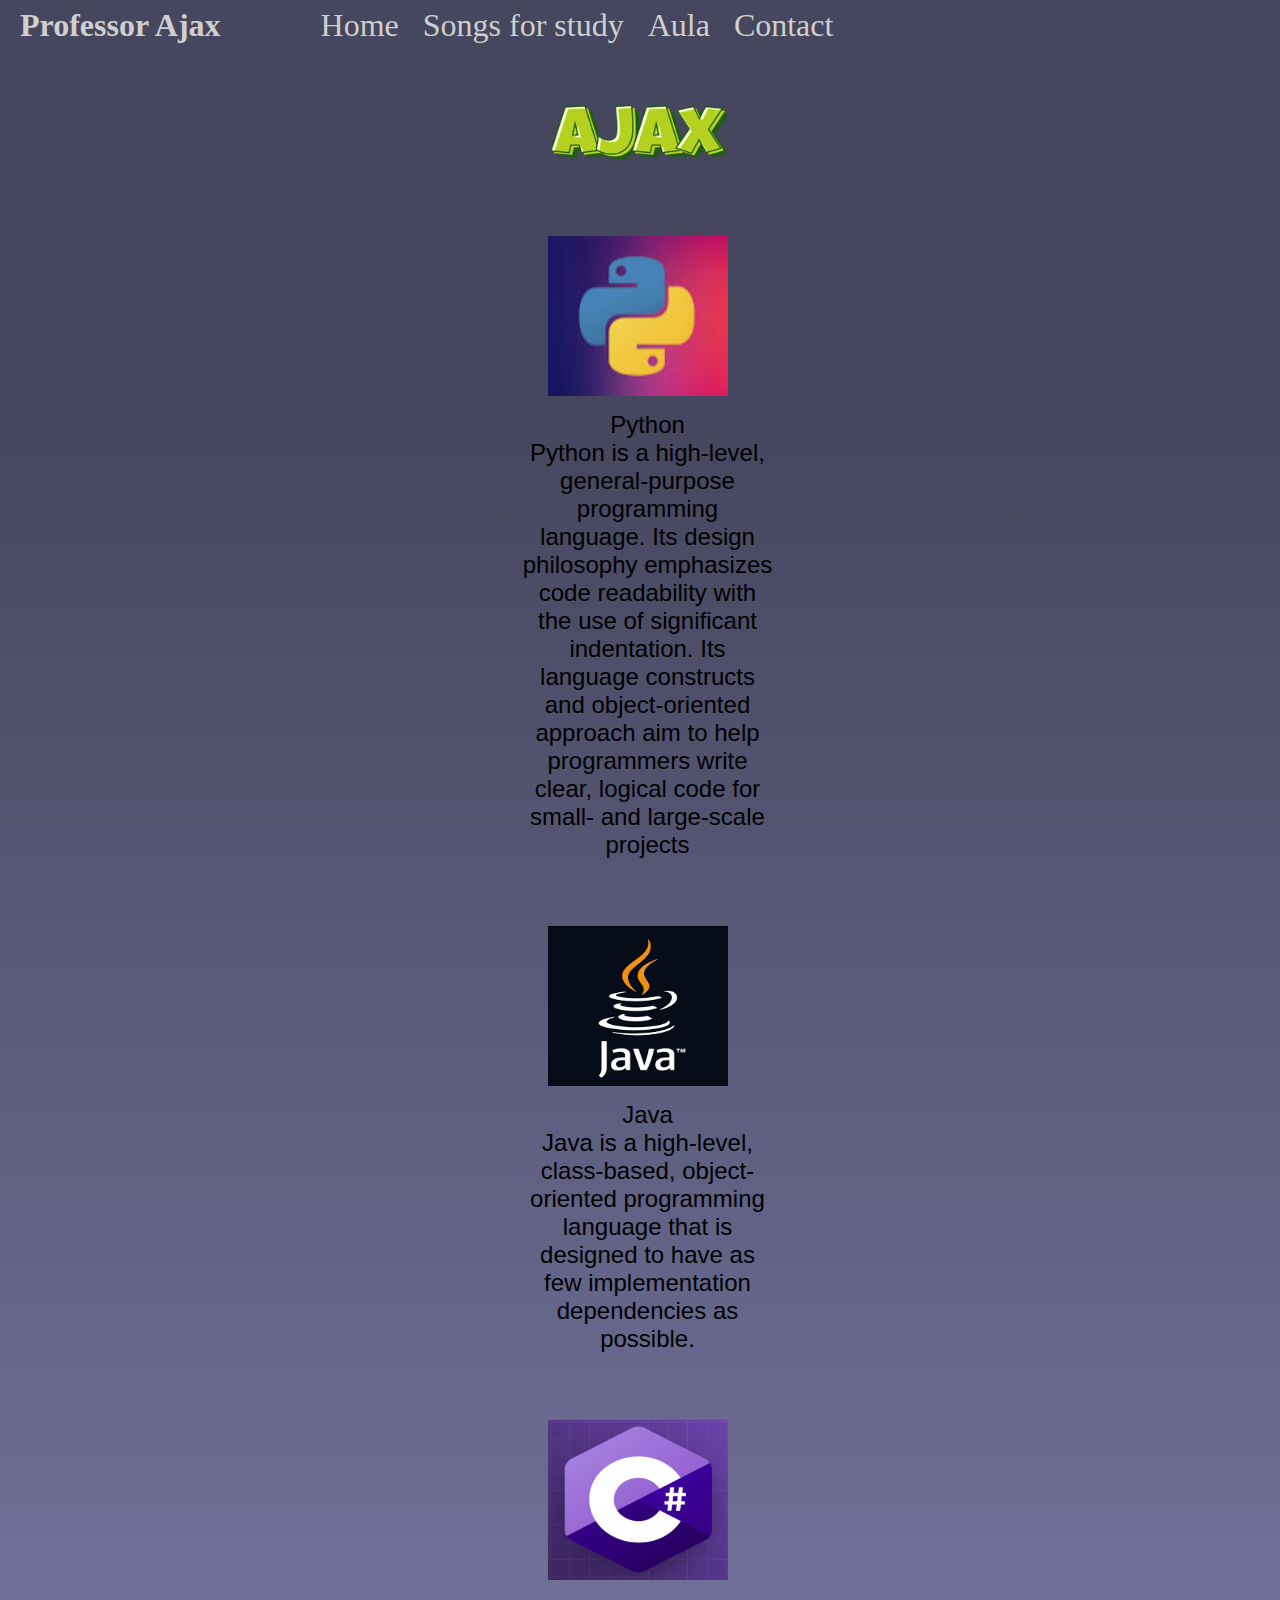
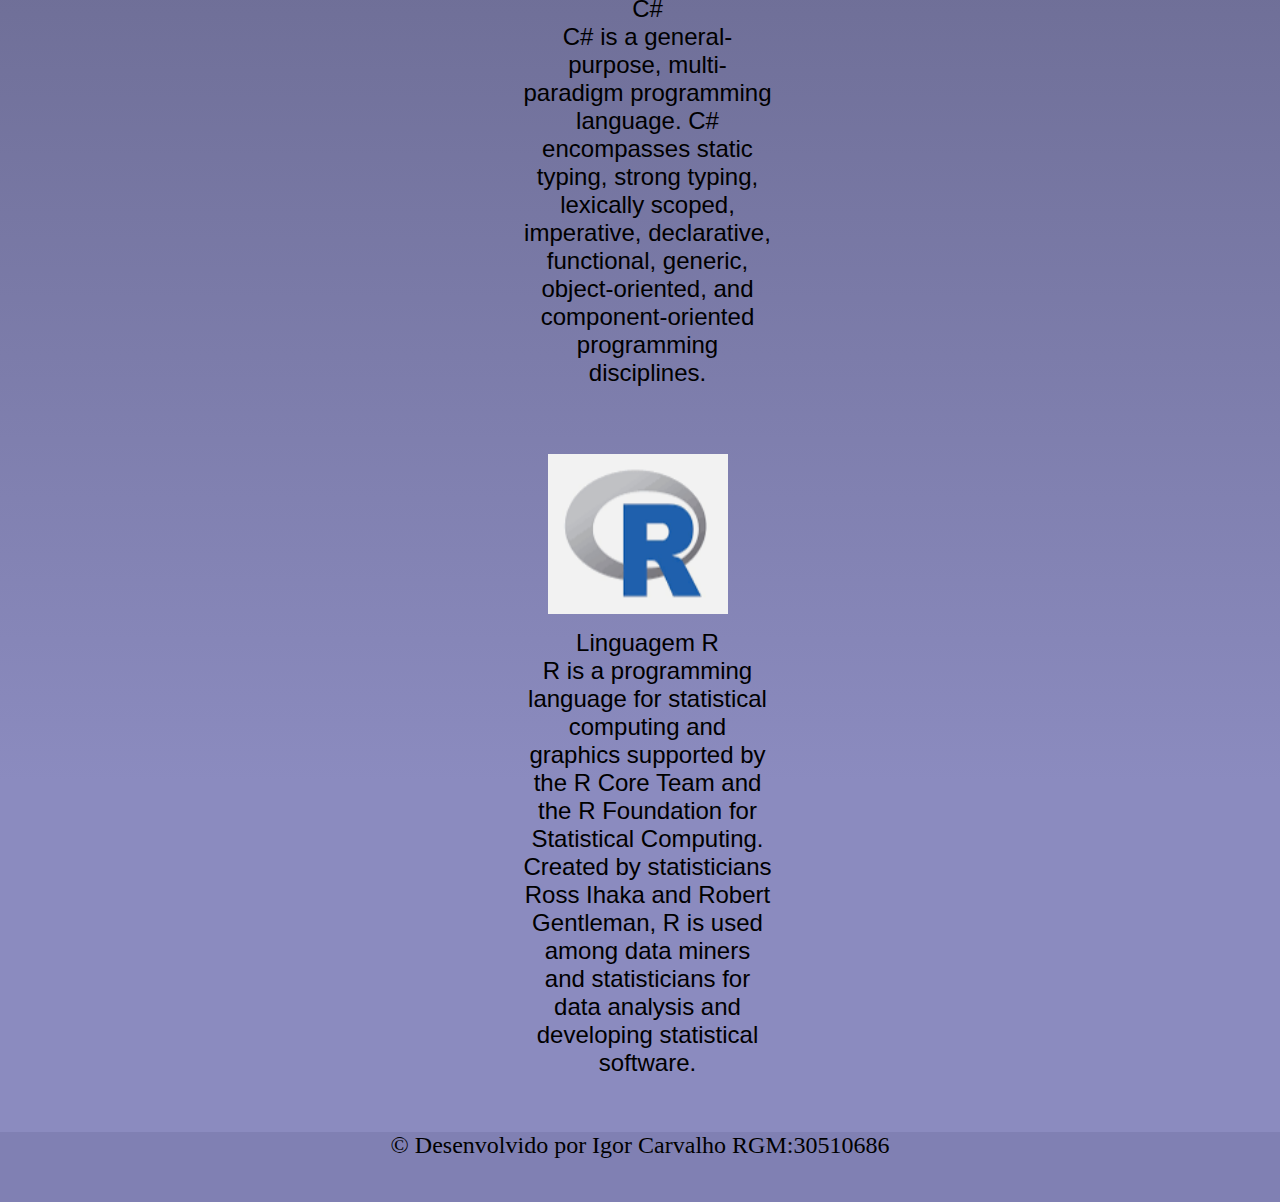
<file: index.html>
<!DOCTYPE html>
<html lang="en">
  <head>
    <meta charset="UTF-8" />
    <meta http-equiv="X-UA-Compatible" content="IE=edge" />
    <meta name="viewport" content="width=device-width, initial-scale=1.0" />
    <title>Home</title>
    <link rel="stylesheet" href="./css/index.css" />
  </head>
  <body>
    <header>
      <h1 id="h1">Professor Ajax</h1>
      <nav>
        <a class="a1 alinks" href="index.html">Home</a>
        <a class="alinks" href="songs.html">Songs for study</a>
        <a class="alinks" href="Aula.html">Aula</a>
        <a class="alinks" href="Contato.html">Contact</a>
      </nav>
    </header>
    <section class="corpo">
      <div id="ajax">
        <img src="./img/Ajax.png" />
      </div>

      <div class="lang">
        <figure>
          <img class="languages" src="./img/python.png" />
          <figcaption>
            Python<br />
            Python is a high-level, general-purpose programming language. Its
            design philosophy emphasizes code readability with the use of
            significant indentation. Its language constructs and object-oriented
            approach aim to help programmers write clear, logical code for
            small- and large-scale projects
          </figcaption>
        </figure>
      </div>
      <div class="lang">
        <figure>
          <img class="languages" src="./img/java.png" />
          <figcaption>
            Java<br />
            Java is a high-level, class-based, object-oriented programming
            language that is designed to have as few implementation dependencies
            as possible.
          </figcaption>
        </figure>
      </div>
      <div class="lang">
        <figure>
          <img class="languages" src="./img/cs.png" />
          <figcaption>
            C#<br />C# is a general-purpose, multi-paradigm programming
            language. C# encompasses static typing, strong typing, lexically
            scoped, imperative, declarative, functional, generic,
            object-oriented, and component-oriented programming disciplines.
          </figcaption>
        </figure>
      </div>
      <div class="lang">
        <figure>
          <img class="languages" src="./img/r.png" />
          <figcaption>
            Linguagem R<br />R is a programming language for statistical
            computing and graphics supported by the R Core Team and the R
            Foundation for Statistical Computing. Created by statisticians Ross
            Ihaka and Robert Gentleman, R is used among data miners and
            statisticians for data analysis and developing statistical software.
          </figcaption>
        </figure>
      </div>
    </section>
    <footer>
      <p>&copy; Desenvolvido por Igor Carvalho RGM:30510686</p>
    </footer>
  </body>
</html>
</file>
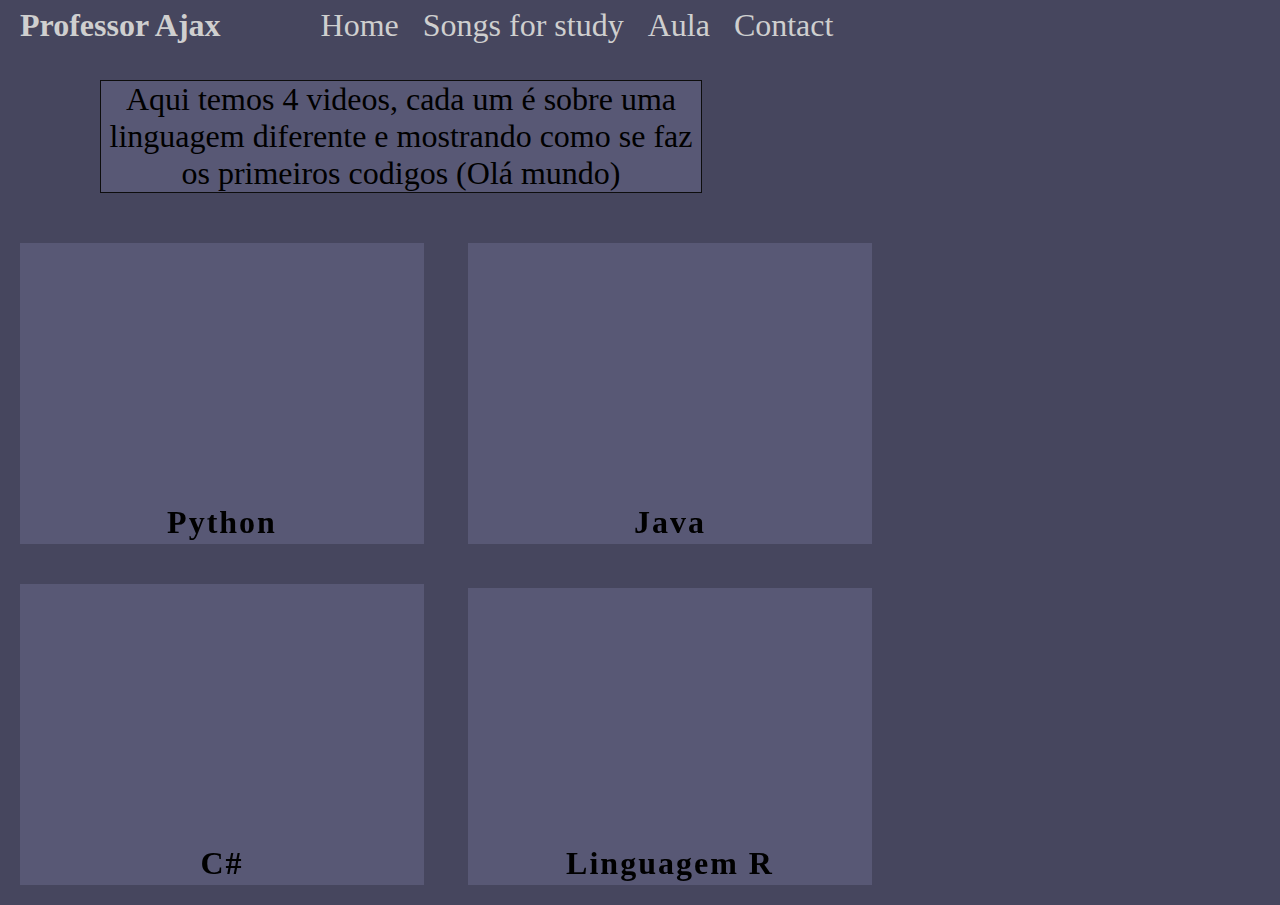
<file: Aula.html>
<!DOCTYPE html>
<html lang="en">
  <head>
    <meta charset="UTF-8" />
    <meta http-equiv="X-UA-Compatible" content="IE=edge" />
    <meta name="viewport" content="width=device-width, initial-scale=1.0" />
    <title>Aula</title>
    <link rel="stylesheet" href="./css/aula.css" />
  </head>
  <body>
    <header>
      <h1 id="h1">Professor Ajax</h1>
      <nav>
        <a class="a1 alinks" href="index.html">Home</a>
        <a class="alinks" href="songs.html">Songs for study</a>
        <a class="alinks" href="Aula.html">Aula</a>
        <a class="alinks" href="Contato.html">Contact</a>
      </nav>
    </header>
    <article>
      Aqui temos 4 videos, cada um é sobre uma linguagem diferente e mostrando
      como se faz os primeiros codigos (Olá mundo)
    </article>
    <section>
      <div>
        <figure id="v1">
          <iframe
            src="https://www.youtube.com/embed/dn4CIVr3bpM"
            title="YouTube video player"
            frameborder="0"
            allow="accelerometer; autoplay; clipboard-write; encrypted-media; gyroscope; picture-in-picture"
            allowfullscreen
          ></iframe>
          <figcaption>Python</figcaption>
        </figure>

        <figure id="v2">
          <iframe
            src="https://www.youtube.com/embed/6nRQCFhBNY0"
            title="YouTube video player"
            frameborder="0"
            allow="accelerometer; autoplay; clipboard-write; encrypted-media; gyroscope; picture-in-picture"
            allowfullscreen
          ></iframe>
          <figcaption>Java</figcaption>
        </figure>

        <figure id="v3">
          <iframe
            src="https://www.youtube.com/embed/BTZiov3ti0s"
            title="YouTube video player"
            frameborder="0"
            allow="accelerometer; autoplay; clipboard-write; encrypted-media; gyroscope; picture-in-picture"
            allowfullscreen
          ></iframe>
          <figcaption>C#</figcaption>
        </figure>

        <figure id="v4">
          <iframe
            src="https://www.youtube.com/embed/mRlncrX94xQ"
            title="YouTube video player"
            frameborder="0"
            allow="accelerometer; autoplay; clipboard-write; encrypted-media; gyroscope; picture-in-picture"
            allowfullscreen
          ></iframe>
          <figcaption>Linguagem R</figcaption>
        </figure>
      </div>
    </section>
  </body>
</html>
</file>
<file: css/index.css>
body {
  margin: 0;
  padding: 0;
  background: -webkit-linear-gradient(270deg, #46465e 15%, #8b8bbf 85%);
}
/* HEADER */
header {
  margin: 0;
  height: 50px;
  display: flex;
  flex-direction: row;
  padding-left: 20px;
  vertical-align: center;
  align-items: center;
  justify-content: baseline;
}

#h1 {
  font-size: 2em;
  color: rgb(207, 207, 207);
}

.a1 {
  padding-left: 100px;
}

.alinks {
}

header a {
  text-decoration: dotted;
  padding-left: 20px;
  font-size: 2rem;
  color: rgb(207, 207, 207);
}

@keyframes new {
  0% {
    color: rgb(255, 254, 254);
  }
  100% {
    color: rgb(165, 165, 165);
  }
}

.alinks:hover {
  animation: new 0.5s infinite;
}
/* FIM OF THE HEADER */

/* Ajax photo */
#ajax img {
  display: block;
  margin: 0 auto;
  width: 180px;
  height: 150px;
}
/* Fim Ajax photo */

/* Images of the languages */
.lang {
  margin: 0 auto;
  width: 265px;
  padding-top: 20px;
  padding-bottom: 15px;
}

.languages {
  width: 180px;
  height: 160px;
  display: block;
}
figcaption {
  margin-top: 15px;
  font-family: "Franklin Gothic Medium", "Arial Narrow", Arial, sans-serif;
  width: 250px;
  text-align: center;
  font-size: 1.5em;
  margin-left: -25px;
}
/* end of the images */

footer {
  text-align: center;
  background-color: #8080b3;
  height: 70px;
  font-size: 1.5em;
}
</file>
<file: css/aula.css>
body {
  margin: 0;
  padding: 0;
  background: -webkit-linear-gradient(270deg, #46465e, #46465e);
}

/* HEADER */
header {
  margin: 0;
  height: 50px;
  display: flex;
  flex-direction: row;
  padding-left: 20px;
  vertical-align: center;
  align-items: center;
  justify-content: baseline;
}

#h1 {
  font-size: 2em;
  color: rgb(207, 207, 207);
}

.a1 {
  padding-left: 100px;
}

header a {
  text-decoration: dotted;
  padding-left: 20px;
  font-size: 2rem;
  color: rgb(207, 207, 207);
}

@keyframes ok {
  0% {
    color: rgb(255, 254, 254);
  }
  100% {
    color: rgb(165, 165, 165);
  }
}

.alinks:hover {
  animation: ok 0.5s infinite;
}

/* fim do header */

article {
  width: 600px;
  text-align: center;
  margin-top: 30px;
  margin-left: 100px;
  font-size: 2em;
  border: 1px solid #0d0d0d;
  background-color: #585875;
  margin-bottom: 30px;
}

section div {
  width: 1200px;
}

#v1,
#v2,
#v3,
#v4 {
  margin: 20px 20px;
  padding: 10px;
  display: inline-block;
  background-color: #585875;
  padding: 3px 2px;
}

#v1,
#v2,
#v3,
#v4 figcaption {
  text-align: center;
  font-weight: bold;
  letter-spacing: 2px;
  font-size: 2em;
}

iframe {
  width: 400px;
  height: 250px;
}
</file>
